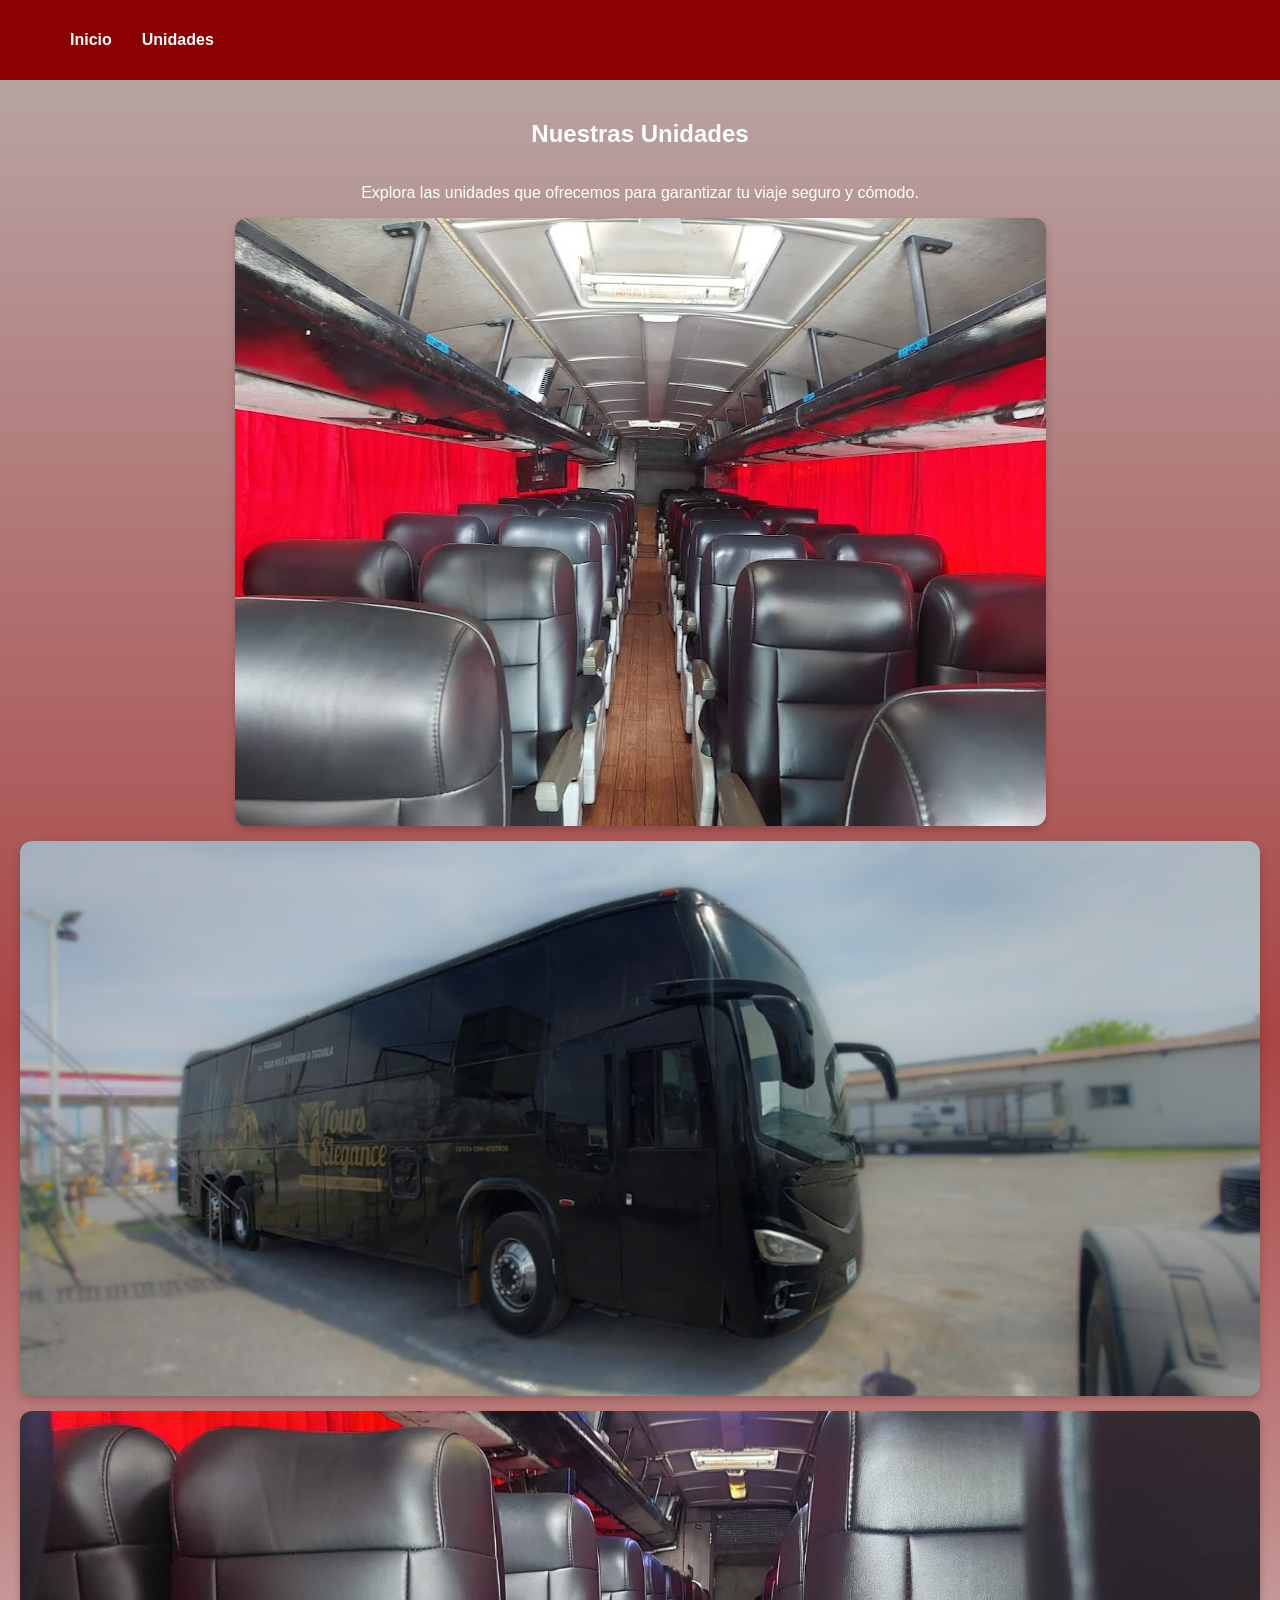
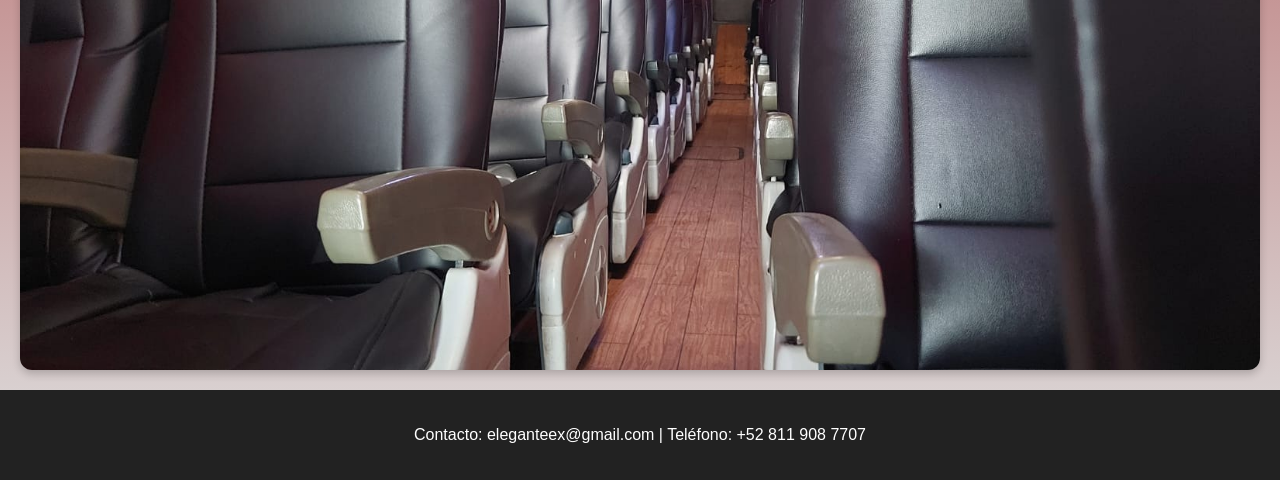
<file: unidades.html>
<!DOCTYPE html>
<html lang="es">
<head>
    <meta charset="UTF-8">
    <meta name="viewport" content="width=device-width, initial-scale=1.0">
    <title>Unidades | Elegante Transporte Express</title>
    <link rel="stylesheet" href="styles.css">
</head>
<body>
    <header>
        <nav>
            <ul>
                <li><a href="index.html">Inicio</a></li>
                <li><a href="unidades.html">Unidades</a></li>
            </ul>
        </nav>
    </header>

    <section class="galeria">
        <h2>Nuestras Unidades</h2>
        <p>Explora las unidades que ofrecemos para garantizar tu viaje seguro y cómodo.</p>

        <div class="gallery">
            <img src="images/unidad1.jpg" alt="Unidad 1">
            <img src="images/unidad2.jpg" alt="Unidad 2">
            <img src="images/unidad3.jpg" alt="Unidad 3">
        </div>
    </section>

    <footer>
        <p>Contacto: eleganteex@gmail.com | Teléfono: +52 811 908 7707</p>
    </footer>
</body>
</html>
</file>
<file: styles.css>
body {
    font-family: Arial, sans-serif;
    margin: 0;
    padding: 0;
    background-color: #f8f8f8;
    color: #333;
}
header {
    display: flex;
    justify-content: space-between;
    align-items: center;
    background-color: #8B0000;
    padding: 15px;
}
.logo img {
    width: 140px;
}
nav ul {
    list-style: none;
    display: flex;
}
nav ul li {
    margin: 0 15px;
}
nav ul li a {
    color: white;
    text-decoration: none;
    font-weight: bold;
}
.carousel {
    position: relative;
    width: 60%;
    max-width: 1200px;
    margin: 0 auto;
    overflow: hidden;
}
.carousel-container {
    display: flex;
    transition: transform 0.5s ease-in-out;
}
.slide {
    width: 100%;
    opacity: 0;
    transition: opacity 0.5s ease-in-out;
    position: absolute;
}
.slide.active {
    opacity: 1;
    position: relative;
}
.prev, .next {
    position: absolute;
    top: 50%;
    transform: translateY(-50%);
    background-color: rgba(0, 0, 0, 0.5);
    color: white;
    border: none;
    padding: 10px;
    cursor: pointer;
}
.prev { left: 10px; }
.next { right: 10px; }
.content {
    padding: 50px;
    text-align: center;
}
footer {
    background-color: #222;
    color: white;
    text-align: center;
    padding: 20px;
}

.img-nosotros,
.img-servicios {
    width: 400px;
    max-width: 400px;
    border-radius: 12px;
    box-shadow: 0 4px 8px rgb(rgb(0, 0, 0), rgb(0, 0, 0), rgb(0, 0, 0));
    margin-top: auto;
    margin-left: auto;
    margin-right: auto;
    margin-bottom: auto;
    align-items: center;
}


.btn-unidades{
    display: inline-block;
    padding: 12 px 20px;
    background-color: #8B0000;
    color: white;
    font-size: 18px;
    text-decoration: none;
    font-weight: bold;
    border-radius: 8px;
    transition: background-color 0.3s;
}

.btn-unidades :hover {
    background-color: #6a0000;
}


body {
    font-family: Arial, sans-serif;
    margin: 0;
    padding: 0;
    background: linear-gradient(180deg, #b9abab, #8b0000bb, #dddddd);
    color: #ffffff;
}



/* Ajustar el diseño en móviles */
@media (max-width: 768px) {
    header {
        flex-direction: column;
        text-align: center;
    }

    nav ul {
        flex-direction: column;
        padding: 0;
    }

    nav ul li {
        margin: 10px 0;
    }

    .carousel {
        width: 90%;
    }

    .img-nosotros,
    .img-servicios {
        width: 100%;
        max-width: 300px;
    }

    .btn-unidades {
        width: 80%;
        text-align: center;
        font-size: 16px;
    }

    .content {
        padding: 20px;
    }
}

button {
    padding: 15px;
    font-size: 18px;
}

.galeria{
    margin: 20px;
    text-align: center;
    display: flex;
    flex-direction: column;
    align-items: center;
}

.gallery{
    display: flex;
    flex-wrap: wrap;
    justify-content: center;
    gap: 15px;
}
.gallery img{
    width: calc(33.33% -);
    max-width: 100%;
    border-radius: 12px;
    box-shadow: 0 4px 8px rgba(0, 0, 0, 0.2);
}

.gallery img:hover {
transform: scale(1.05);
}
</file>
